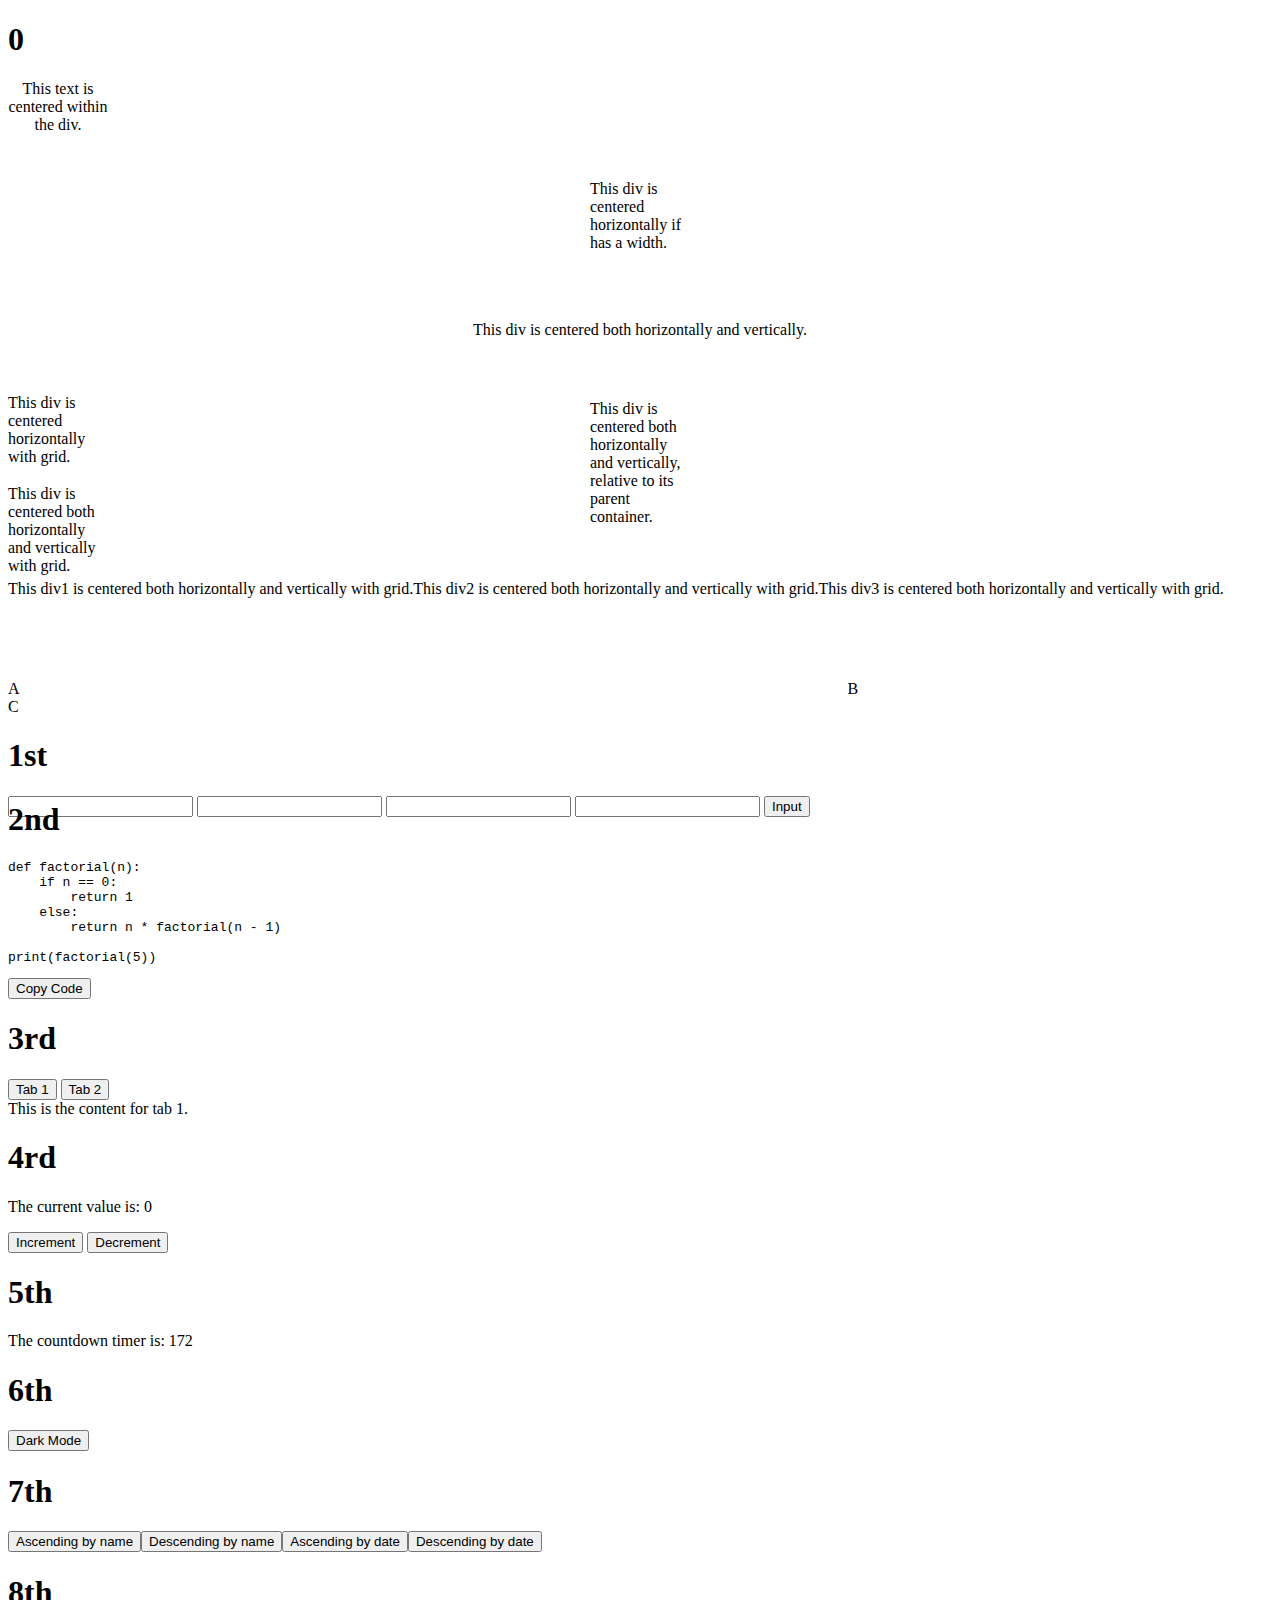
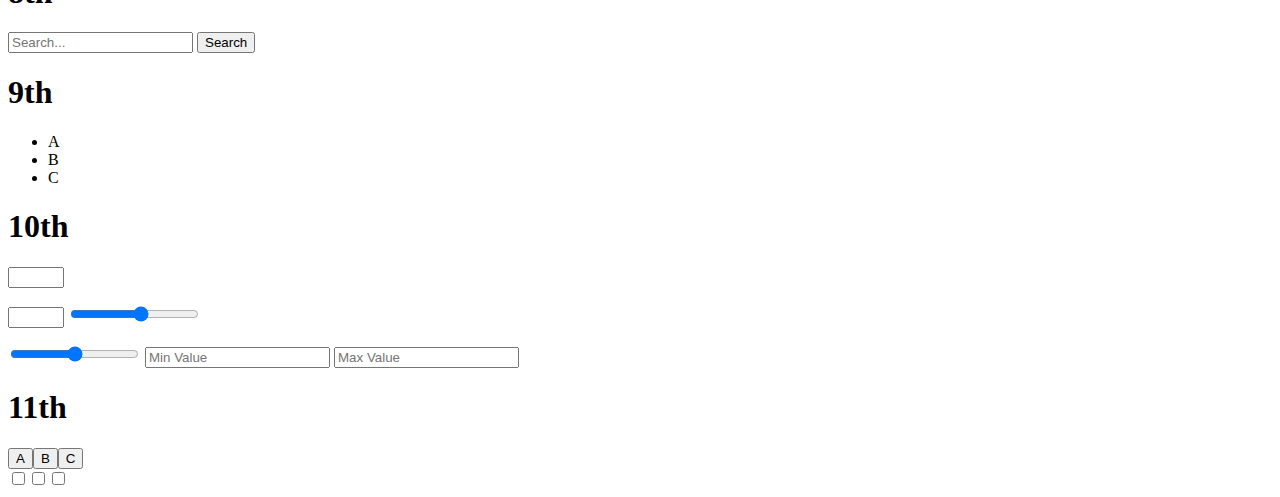
<file: index.html>
<!DOCTYPE html>
<!--[if lt IE 7]>      <html class="no-js lt-ie9 lt-ie8 lt-ie7"> <![endif]-->
<!--[if IE 7]>         <html class="no-js lt-ie9 lt-ie8"> <![endif]-->
<!--[if IE 8]>         <html class="no-js lt-ie9"> <![endif]-->
<!--[if gt IE 8]>      <html class="no-js"> <![endif]-->
<html>

<head>
  <meta charset="utf-8" />
  <meta http-equiv="X-UA-Compatible" content="IE=edge" />
  <title>JS Fun</title>
  <meta name="description" content="" />
  <meta name="viewport" content="width=device-width, initial-scale=1" />
  <style>
    #id {
      margin: 0;
    }
  </style>
</head>

<body>
  <!--[if lt IE 7]>
      <p class="browsehappy">
        You are using an <strong>outdated</strong> browser. Please
        <a href="#">upgrade your browser</a> to improve your experience.
      </p>
    <![endif]-->
  <div>

    <h1>0</h1>
    
    <div style="height: 700px;">
      <div style="height: 100px; width: 100px; text-align: center;">
        This text is centered within the div.
      </div>
      <div style="height: 100px; width: 100px; display: block; width: 100px; margin: 0 auto;">
          This div is centered horizontally if has a width.
      </div>
      <div style="height: 100px; display: flex; justify-content: center; align-items: center;">
        This div is centered both horizontally and vertically.
      </div>
      <div style="height: 100px; width: 100px; position: absolute; top: 50%; left: 50%; transform: translate(-50%, -50%);">
        This div is centered both horizontally and vertically, relative to its parent container.
      </div>
      <div style="height: 100px; width: 100px; display: grid; place-items: center;">
        This div is centered horizontally with grid.
      </div>
      <div style="height: 100px; width: 100px; display: grid; place-content: center;">
        This div is centered both horizontally and vertically with grid.
      </div>
      <div style="display: flex; flex-wrap: wrap; height: 100px;">
        <div>This div1 is centered both horizontally and vertically with grid.</div>
        <div>This div2 is centered both horizontally and vertically with grid.</div>
        <div>This div3 is centered both horizontally and vertically with grid.</div>
      </div>
      <div style="display: grid; grid-template-areas: 'a a b' 'c c c';">
        <div style="grid-area: a;">A</div>
        <div style="grid-area: b;">B</div>
        <div style="grid-area: c;">C</div>
      </div>

    <h1>1st</h1>

    <!--1.1-->
    <input type="text" id="input1" onkeydown="showKeyPressedKey()" />
    <output id="output1"></output>
    <script>
      function showKeyPressedKey() {
        var key = event.key;
        document.getElementById("output1").innerText = key;
      }
    </script>

    <!--1.2-->
    <input type="text" id="input2" onkeyup="showAllTextInput1()" />
    <output id="output2"></output>
    <script>
      function showAllTextInput1() {
        var text = document.getElementById("input2").value;
        document.getElementById("output2").innerText = text;
      }
      // This code will make the text displayed faster
      var interval = setInterval(function () {
        showAllTextInput1();
      }, 10);
      // This code will clear the interval when the user clicks on the input form
      document.getElementById("input2").onclick = function () {
        clearInterval(interval);
      };
    </script>

    <!--1.3-->
    <input type="text" id="input3" oninput="showAllTextInput2()" />
    <output id="output3"></output>
    <script>
      function showAllTextInput2() {
        var text = document.getElementById("input3").value;
        document.getElementById("output3").innerText = text;
      }
    </script>

    <!--1.4-->
    <input type="text" id="input4" />
    <button id="inputBtn">Input</button>
    <output id="output4"></output>
    <script>
      function showAllTextInput() {
        var text = document.getElementById("input4").value;
        document.getElementById("output4").innerText = text;
      }

      document
        .getElementById("input4")
        .addEventListener("keyup", function (event) {
          if (event.keyCode === 13) {
            showAllTextInput();
          }
        });

      document.getElementById("inputBtn").onclick = function () {
        showAllTextInput();
      };
    </script>
  </div>
  <div>
    <h1>2nd</h1>

    <!--2.1-->
    <pre><code id="cod1" class="language-python">def factorial(n):
    if n == 0:
        return 1
    else:
        return n * factorial(n - 1)
      
print(factorial(5))</code></pre>
    <button id="copy-code" onclick="copyCode()">Copy Code</button>
    <script>
      function copyCode() {
        const code = document.querySelector("#cod1").textContent;
        navigator.clipboard.writeText(code);
      }
    </script>
  </div>
  <div>
    <h1>3rd</h1>

    <!--3.1-->
    <div id="tabs">
      <button id="tab1" onclick="showTab('tab1')">Tab 1</button>
      <button id="tab2" onclick="showTab('tab2')">Tab 2</button>
    </div>
    <div style="display: block;" id="tab1Content">
      This is the content for tab 1.
    </div>
    <div style="display: none;" id="tab2Content">
      This is the content for tab 2.
    </div>
    <script>
      function showTab(tabId) {
        var tab1 = document.getElementById("tab1");
        var tab2 = document.getElementById("tab2");
        var tab1Content = document.getElementById("tab1Content");
        var tab2Content = document.getElementById("tab2Content");

        tab1.classList.remove("active");
        tab2.classList.remove("active");

        tab1Content.style.display = "none";
        tab2Content.style.display = "none";

        document.getElementById(tabId).classList.add("active");
        document.getElementById(tabId + "Content").style.display = "block";
      }
    </script>
  </div>

  <div>
    <h1>4rd</h1>

    <!--4.1-->
    <p>The current value is: <span id="value">0</span></p>
    <button id="increment">Increment</button>
    <button id="decrement">Decrement</button>
  </div>
  <script>
    const value = document.getElementById("value");
    const incrementButton = document.getElementById("increment");
    const decrementButton = document.getElementById("decrement");

    // Increment the value by 1 when the increment button is clicked
    incrementButton.addEventListener("click", () => {
      value.innerHTML = parseInt(value.innerHTML) + 1;
    });

    // Decrement the value by 1 when the decrement button is clicked
    decrementButton.addEventListener("click", () => {
      value.innerHTML = parseInt(value.innerHTML) - 1;
    });
  </script>
  </div>
  <div>
    <h1>5th</h1>

    <!--5.1-->
    <p>The countdown timer is: <span id="timer"></span></p>
  </div>
  <script>
    const container = document.getElementById("container");
    const timer = document.getElementById("timer");
    var timeDiff = 0;
    // Create a timer function that updates the countdown timer every millisecond
    const timerFunc = () => {
      timer.innerHTML = timeDiff;
      timeDiff++;
    };

    // Start the countdown timer after the DOM is loaded
    setInterval(timerFunc, 1);
  </script>
  </div>
  <div>
    <h1>6th</h1>

    <!--6.1-->
    <button id="btn-mod" onclick="noDark ? toDark() : toLight()">Dark Mode</button>
    <script>
      var noDark = true

      function toDark() {
        document.body.style.backgroundColor = "black"
        document.body.style.color = "white"
        noDark = !noDark
        document.getElementById("btn-mod").innerText = "Light Mode"
      }

      function toLight() {
        document.body.style.backgroundColor = "white"
        document.body.style.color = "black"
        noDark = !noDark
        document.getElementById("btn-mod").innerText = "Dark Mode"
      }
    </script>
  </div>
  <div>
    <h1>7th</h1>

    <!--7.1-->
    <div>
      <div id="btns"></div>
      <div id="out6"></div>
      <script>
        let Data = [
          {
            id: 1,
            name: "A",
            desc: "Hello I'm from data number one.",
            date: "2023-06-22T02:12:00"
          },
          {
            id: 2,
            name: "B",
            desc: "Hello I'm from data number two.",
            date: "2023-06-22T04:57:00Z"
          }
        ];

        const ascendingButton1 = document.createElement("button");
        ascendingButton1.textContent = "Ascending by name";
        ascendingButton1.addEventListener("click", () => {
          Data.sort((a, b) => a.id - b.id);
          const div = document.getElementById("out6");
          div.innerHTML = Data.map(item => `
                <p id="item-${item.id}">
                  id : ${item.id}
                  name: ${item.name}
                  description: ${item.desc}
                  date : ${new Date(item.date)}
                </p>
              `).join("");
        });

        document.getElementById("btns").appendChild(ascendingButton1);

        const descendingButton1 = document.createElement("button");
        descendingButton1.textContent = "Descending by name";
        descendingButton1.addEventListener("click", () => {
          Data.sort((a, b) => b.id - a.id);
          const out6 = document.getElementById("out6");
          out6.innerHTML = Data.map(item => `
                <p id="item-${item.id}">
                  id : ${item.id}
                  name: ${item.name}
                  description: ${item.desc}
                  date : ${new Date(item.date)}
                </p>
              `).join("");
        });

        document.getElementById("btns").appendChild(descendingButton1);

        const ascendingButton2 = document.createElement("button");
        ascendingButton2.textContent = "Ascending by date";
        ascendingButton2.addEventListener("click", () => {
          Data.sort((a, b) => Date.parse(a.date) - Date.parse(b.date));
          const div = document.getElementById("out6");
          div.innerHTML = Data.map(item => `
                <p id="item-${item.id}">
                  id : ${item.id}
                  name: ${item.name}
                  description: ${item.desc}
                  date : ${new Date(item.date)}
                </p>
              `).join("");
        });

        document.getElementById("btns").appendChild(ascendingButton2);

        const descendingButton2 = document.createElement("button");
        descendingButton2.textContent = "Descending by date";
        descendingButton2.addEventListener("click", () => {
          Data.sort((a, b) => Date.parse(b.date) - Date.parse(a.date));
          const out6 = document.getElementById("out6");
          out6.innerHTML = Data.map(item => `
                <p id="item-${item.id}">
                  id : ${item.id}
                  name: ${item.name}
                  description: ${item.desc}
                  date : ${new Date(item.date)}
                </p>
              `).join("");
        });

        document.getElementById("btns").appendChild(descendingButton2);
      </script>
    </div>
    <div>
      <h1>8th</h1>

      <!--8.1-->
      <div>
        <input type="text" id="search" placeholder="Search...">
        <button id="searchButton">Search</button>
      </div>
      <div id="data"></div>
      <script>
        let Data2 = [
          {
            id: 1,
            name: "A",
            desc: "Hello I'm from data number one.",
            date: "2023-06-22T02:12:00"
          },
          {
            id: 2,
            name: "B",
            desc: "Hello I'm from data number two.",
            date: "2023-06-22T04:57:00Z"
          }
        ];

        let searchInput = document.getElementById("search");
        let searchButton = document.getElementById("searchButton");
        let dataElement = document.getElementById("data");

        searchInput.addEventListener("keydown", function (event) {
          if (event.keyCode === 13) {
            let searchTerm = searchInput.value.toLowerCase();
            let filteredData = Data2.filter(function (data) {
              return data.name.toLowerCase().includes(searchTerm) ||
                data.id.toString().toLowerCase().includes(searchTerm) ||
                data.desc.toLowerCase().includes(searchTerm) ||
                data.date.toLowerCase().includes(searchTerm);
            });

            dataElement.innerHTML = "";
            filteredData.forEach(function (data) {
              let li = document.createElement("li");
              li.innerHTML = `
                  <strong>ID:</strong> ${data.id}
                  <br>
                  <strong>Name:</strong> ${data.name}
                  <br>
                  <strong>Description:</strong> ${data.desc}
                  <br>
                  <strong>Date:</strong> ${data.date}
                `;
              dataElement.appendChild(li);
            });
          }
        });

        searchButton.addEventListener("click", function () {
          let searchTerm = searchInput.value.toLowerCase();
          let filteredData = Data2.filter(function (data) {
            return data.name.toLowerCase().includes(searchTerm) ||
              data.id.toString().toLowerCase().includes(searchTerm) ||
              data.desc.toLowerCase().includes(searchTerm) ||
              data.date.toLowerCase().includes(searchTerm);
          });

          dataElement.innerHTML = "";
          filteredData.forEach(function (data) {
            let li = document.createElement("li");
            li.innerHTML = `
                <strong>ID:</strong> ${data.id}
                <br>
                <strong>Name:</strong> ${data.name}
                <br>
                <strong>Description:</strong> ${data.desc}
                <br>
                <strong>Date:</strong> ${data.date}
              `;
            dataElement.appendChild(li);
          });
        });
      </script>
    </div>
    <div>
      <h1>9th</h1>
      <!--9.1-->
      <div id="lis"></div>
      <script>
        let data = [{
          "id": 1,
          "nam": "A",
          "lab": ["A", "B"]
        }, {
          "id": 2,
          "nam": "B",
          "lab": ["A", "C"]
        }];

        let uniqueStrings = [...new Set(data.flatMap(obj => obj.lab))];

        let ul = document.createElement("ul");
        ul.innerHTML = uniqueStrings.map(str => `<li>${str}</li>`).join("");

        document.getElementById("lis").appendChild(ul);
      </script>
    </div>
    <div>
      <h1>10th</h1>
      <!--10.1-->
      <input type="number" min="1" max="10" id="inputNumber0">
      <p id="out11"></p>

      <script>
        const inputNumber0 = document.getElementById("inputNumber0");
        const output0 = document.getElementById("out11");

        inputNumber0.addEventListener("input", updateValue1);

        function updateValue1() {
          const value1 = inputNumber0.value;
          output0.innerHTML = value1;
        }
      </script>
      <!--10.2-->
      <input type="number" min="1" max="10" id="inputNumber">
      <input type="range" min="1" max="10" id="inputRange">
      <p id="out8"></p>

      <script>
        const inputNumber = document.getElementById("inputNumber");
        const inputRange = document.getElementById("inputRange");
        const output = document.getElementById("out8");

        inputNumber.addEventListener("input", updateValue);
        inputRange.addEventListener("input", updateValue);

        function updateValue() {
          const value = inputNumber.value || inputRange.value;
          inputNumber.value = value;
          output.textContent = value;
        }

        inputNumber.addEventListener("change", () => {
          inputRange.value = inputNumber.value;
          output.textContent = inputNumber.value;
        });

        inputRange.addEventListener("input", () => {
          inputNumber.value = inputRange.value;
          output.textContent = inputRange.value;
        });
      </script>
      <!--10.3-->
      <input type="range" min="0" max="100" id="inputRange2">
      <input type="number" min="0" id="inputMin" placeholder="Min Value">
      <input type="number" min="0" id="inputMax" placeholder="Max Value">

      <script>
        const inputRange2 = document.getElementById("inputRange2");
        const inputMin = document.getElementById("inputMin");
        const inputMax = document.getElementById("inputMax");

        inputMin.addEventListener("input", updateValues);
        inputMax.addEventListener("input", updateValues);

        function updateValues() {
          const minValue = parseInt(inputMin.value) || 0;
          const maxValue = parseInt(inputMax.value) || 0;

          inputRange2.min = minValue;
          inputRange2.max = maxValue;

          if (inputRange2.value < minValue) {
            inputRange2.value = minValue;
          }

          if (inputRange2.value > maxValue) {
            inputRange2.value = maxValue;
          }
        }

        inputRange2.addEventListener("input", () => {
          inputMin.value = inputRange2.min;
          inputMax.value = inputRange2.max;
        });
      </script>
    </div>
    <div>
      <h1>11th</h1>
      <!--11.1-->
      <div id="out12"></div>
      <script>
        const data2 = [
          {
            "id": 1,
            "nam": "A",
            "lab": ["A", "B"]
          },
          {
            "id": 2,
            "nam": "B",
            "lab": ["A", "C"]
          }
        ];

        const uniqueStrings2 = [];

        for (let i = 0; i < data2.length; i++) {
          for (let j = 0; j < data2[i].lab.length; j++) {
            if (!uniqueStrings2.includes(data2[i].lab[j])) {
              uniqueStrings2.push(data2[i].lab[j]);
            }
          }
        }

        const out12 = document.getElementById("out12");
        const buttons = document.createElement("div");

        for (let string of uniqueStrings2) {
          const button = document.createElement("button");
          button.innerHTML = string;
          button.addEventListener("click", () => {
            const filteredData = data2.filter((item) => item.lab.includes(string));
            let list = document.createElement("ul");
            for (let item of filteredData) {
              const listItem = document.createElement("li");
              listItem.textContent = item.nam;
              list.appendChild(listItem);
            }
            const existingList = out12.querySelector("ul");
            if (existingList) {
              out12.replaceChild(list, existingList);
            } else {
              out12.appendChild(list);
            }
          });

          buttons.appendChild(button);
        }
        out12.appendChild(buttons);
      </script>
    </div>
    <div>
      <!--11.2-->
      <div id="out13"></div>
      <script>
        const data3 = [
          {
            "id": 1,
            "nam": "A",
            "lab": ["A", "B"]
          },
          {
            "id": 2,
            "nam": "B",
            "lab": ["A", "C"]
          }
        ];

        const uniqueStrings3 = [];

        for (let i = 0; i < data3.length; i++) {
          for (let j = 0; j < data3[i].lab.length; j++) {
            if (!uniqueStrings3.includes(data3[i].lab[j])) {
              uniqueStrings3.push(data3[i].lab[j]);
            }
          }
        }

        const out13 = document.getElementById("out13");
        const buttons2 = document.createElement("div");

        for (let string of uniqueStrings3) {
          const checkbox = document.createElement("input");
          checkbox.type = "checkbox";
          checkbox.value = string;
          checkbox.addEventListener("click", () => {
            const filteredData = data3.filter((item) => item.lab.includes(checkbox.value));
            let list = document.createElement("ul");
            for (let item of filteredData) {
              const listItem = document.createElement("li");
              listItem.textContent = item.nam;
              list.appendChild(listItem);
            }
            const existingList = out13.querySelector("ul");
            if (existingList) {
              out13.replaceChild(list, existingList);
            } else {
              out13.appendChild(list);
            }
          });

          buttons2.appendChild(checkbox);
        }
        out13.appendChild(buttons2);
      </script>
    </div>
</body>

</html>
</file>
